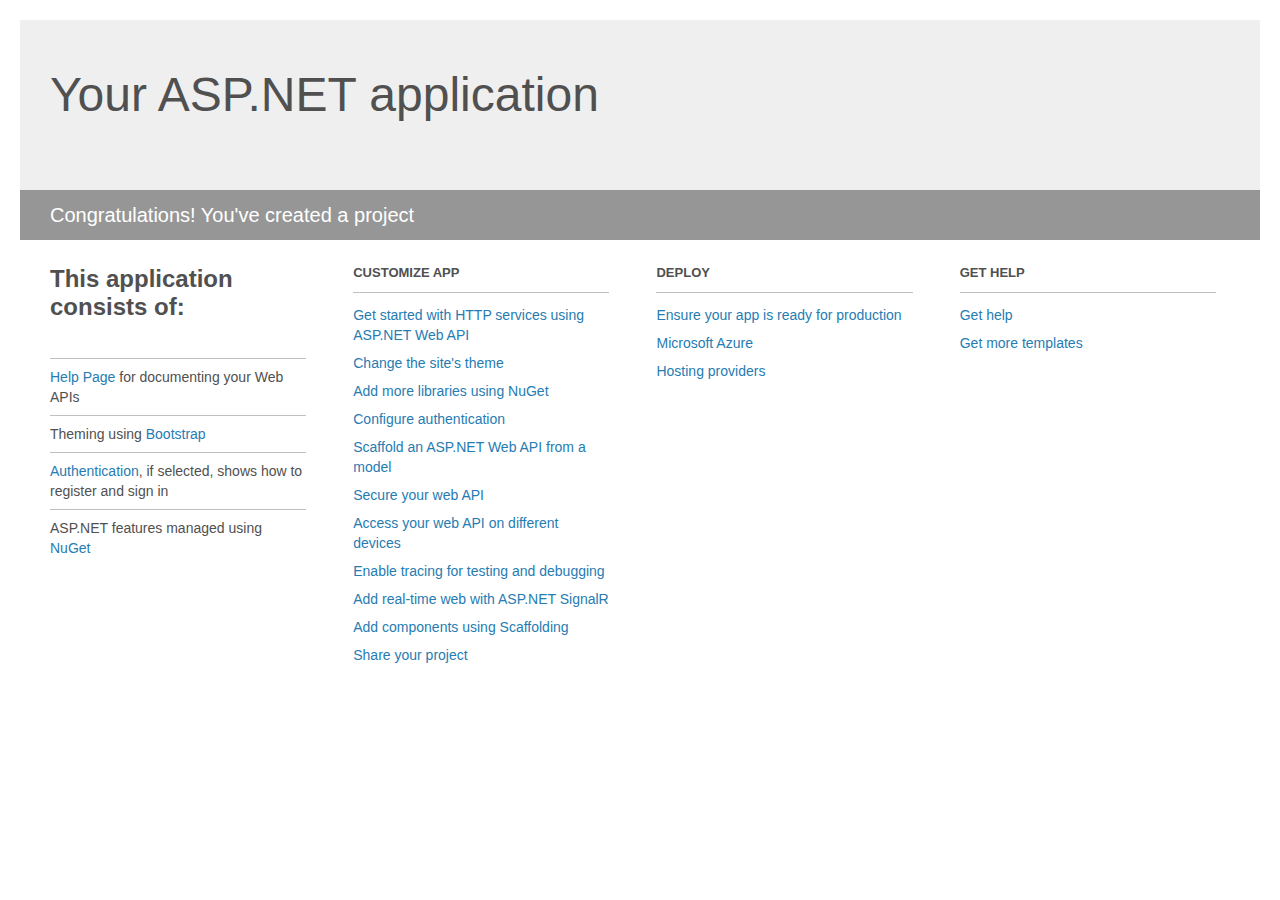
<file: DXDevExtremeWebAPI/WebAPIServer/Project_Readme.html>
﻿<!DOCTYPE html>
<html lang="en">
<head>
    <meta charset="utf-8" />
    <title>Your ASP.NET application</title>
    <style>
        body {
            background: #fff;
            color: #505050;
            font: 14px 'Segoe UI', tahoma, arial, helvetica, sans-serif;
            margin: 20px;
            padding: 0;
        }

        #header {
            background: #efefef;
            padding: 0;
        }

        h1 {
            font-size: 48px;
            font-weight: normal;
            margin: 0;
            padding: 0 30px;
            line-height: 150px;
        }

        p {
            font-size: 20px;
            color: #fff;
            background: #969696;
            padding: 0 30px;
            line-height: 50px;
        }

        #main {
            padding: 5px 30px;
        }

        .section {
            width: 21.7%;
            float: left;
            margin: 0 0 0 4%;
        }

            .section h2 {
                font-size: 13px;
                text-transform: uppercase;
                margin: 0;
                border-bottom: 1px solid silver;
                padding-bottom: 12px;
                margin-bottom: 8px;
            }

            .section.first {
                margin-left: 0;
            }

                .section.first h2 {
                    font-size: 24px;
                    text-transform: none;
                    margin-bottom: 25px;
                    border: none;
                }

                .section.first li {
                    border-top: 1px solid silver;
                    padding: 8px 0;
                }

            .section.last {
                margin-right: 0;
            }

        ul {
            list-style: none;
            padding: 0;
            margin: 0;
            line-height: 20px;
        }

        li {
            padding: 4px 0;
        }

        a {
            color: #267cb2;
            text-decoration: none;
        }

            a:hover {
                text-decoration: underline;
            }
    </style>
</head>
<body>

    <div id="header">
        <h1>Your ASP.NET application</h1>
        <p>Congratulations! You've created a project</p>
    </div>

    <div id="main">
        <div class="section first">
            <h2>This application consists of:</h2>
            <ul>
                <li><a href="http://go.microsoft.com/fwlink/?LinkID=615543">Help Page</a> for documenting your Web APIs</li>
                <li>Theming using <a href="http://go.microsoft.com/fwlink/?LinkID=615519">Bootstrap</a></li>
                <li><a href="http://go.microsoft.com/fwlink/?LinkID=320957">Authentication</a>, if selected, shows how to register and sign in</li>
                <li>ASP.NET features managed using <a href="http://go.microsoft.com/fwlink/?LinkID=320958">NuGet</a></li>
            </ul>
        </div>

        <div class="section">
            <h2>Customize app</h2>
            <ul>
                <li><a href="http://go.microsoft.com/fwlink/?LinkID=320959">Get started with HTTP services using ASP.NET Web API</a></li>
                <li><a href="http://go.microsoft.com/fwlink/?LinkID=320960">Change the site's theme</a></li>
                <li><a href="http://go.microsoft.com/fwlink/?LinkID=320961">Add more libraries using NuGet</a></li>
                <li><a href="http://go.microsoft.com/fwlink/?LinkID=320962">Configure authentication</a></li>
                <li><a href="http://go.microsoft.com/fwlink/?LinkID=320963">Scaffold an ASP.NET Web API from a model</a></li>
                <li><a href="http://go.microsoft.com/fwlink/?LinkID=615545">Secure your web API</a></li>
                <li><a href="http://go.microsoft.com/fwlink/?LinkID=615544">Access your web API on different devices</a></li>
                <li><a href="http://go.microsoft.com/fwlink/?LinkID=615546">Enable tracing for testing and debugging</a></li>
                <li><a href="http://go.microsoft.com/fwlink/?LinkID=615530">Add real-time web with ASP.NET SignalR</a></li>
                <li><a href="http://go.microsoft.com/fwlink/?LinkID=615531">Add components using Scaffolding</a></li>
                <li><a href="http://go.microsoft.com/fwlink/?LinkID=615533">Share your project</a></li>
            </ul>
        </div>

        <div class="section">
            <h2>Deploy</h2>
            <ul>
                <li><a href="http://go.microsoft.com/fwlink/?LinkID=615534">Ensure your app is ready for production</a></li>
                <li><a href="http://go.microsoft.com/fwlink/?LinkID=615535">Microsoft Azure</a></li>
                <li><a href="http://go.microsoft.com/fwlink/?LinkID=615536">Hosting providers</a></li>
            </ul>
        </div>

        <div class="section last">
            <h2>Get help</h2>
            <ul>
                <li><a href="http://go.microsoft.com/fwlink/?LinkID=615537">Get help</a></li>
                <li><a href="http://go.microsoft.com/fwlink/?LinkID=615538">Get more templates</a></li>
            </ul>
        </div>
    </div>
</body>
</html>
</file>
